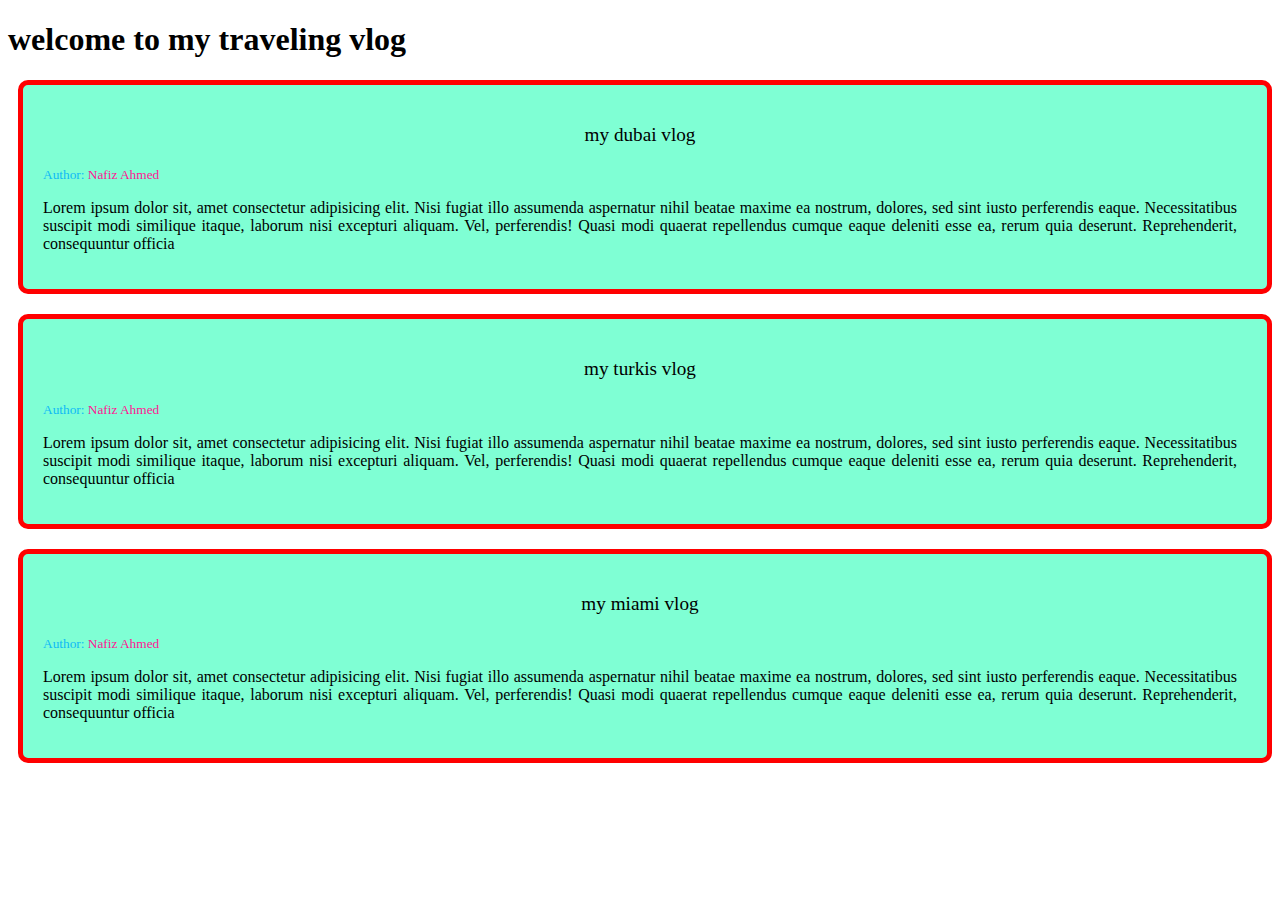
<file: index.html>
<!DOCTYPE html>
<html lang="en">
<head>
    <meta charset="UTF-8">
    <meta http-equiv="X-UA-Compatible" content="IE=edge">
    <meta name="viewport" content="width=device-width, initial-scale=1.0">
    <title>my traveling vlog</title>
   
    <style> 
    small{ 
        color:rgb(14, 186, 244) ;
    }
    .dubai{
        background-color: aquamarine;
        margin:20px,10px,100px;
        margin-top:10px;
        margin-left: 10px;
        margin-top: 20px;
        border-radius: 10px;
        border: 5px solid red;
       padding: 20px 30px;
       padding-left: 20px;
       text-align: justify;
    
    }
    .intro{
        font-size: larger;
        text-align: center;
        font-weight: 500;
    }
     
    .author{
        color: deeppink;
    }
    </style>
</head>
<body>
   <h1>welcome to my traveling  vlog</h1>
  <div class="dubai"> 
     <h3 class="intro">my dubai vlog</h3>
    <small>Author: <span class="author">Nafiz Ahmed</span></small>
    <p>
        Lorem ipsum dolor sit, amet consectetur adipisicing elit. Nisi fugiat illo assumenda aspernatur nihil beatae maxime ea nostrum, dolores, sed sint iusto perferendis eaque. Necessitatibus suscipit modi similique itaque, laborum nisi excepturi aliquam. Vel, perferendis! Quasi modi quaerat repellendus cumque eaque deleniti esse ea, rerum quia deserunt. Reprehenderit, consequuntur officia
    </p>
  </div>
  <div class="dubai">

      <h3 class="intro">my turkis vlog</h3>
      <small>Author: <span class="author">Nafiz Ahmed</span></small>
      <p>
          Lorem ipsum dolor sit, amet consectetur adipisicing elit. Nisi fugiat illo assumenda aspernatur nihil beatae maxime ea nostrum, dolores, sed sint iusto perferendis eaque. Necessitatibus suscipit modi similique itaque, laborum nisi excepturi aliquam. Vel, perferendis! Quasi modi quaerat repellendus cumque eaque deleniti esse ea, rerum quia deserunt. Reprehenderit, consequuntur officia
      </p>
 </div >
  <div class="dubai">

    <h3 class="intro">my miami vlog</h3>
    <small>Author: <span class="author">Nafiz Ahmed</span></small>
    <p>
        Lorem ipsum dolor sit, amet consectetur adipisicing elit. Nisi fugiat illo assumenda aspernatur nihil beatae maxime ea nostrum, dolores, sed sint iusto perferendis eaque. Necessitatibus suscipit modi similique itaque, laborum nisi excepturi aliquam. Vel, perferendis! Quasi modi quaerat repellendus cumque eaque deleniti esse ea, rerum quia deserunt. Reprehenderit, consequuntur officia
    </p>
  
</div> 
</body>
</html>
</file>
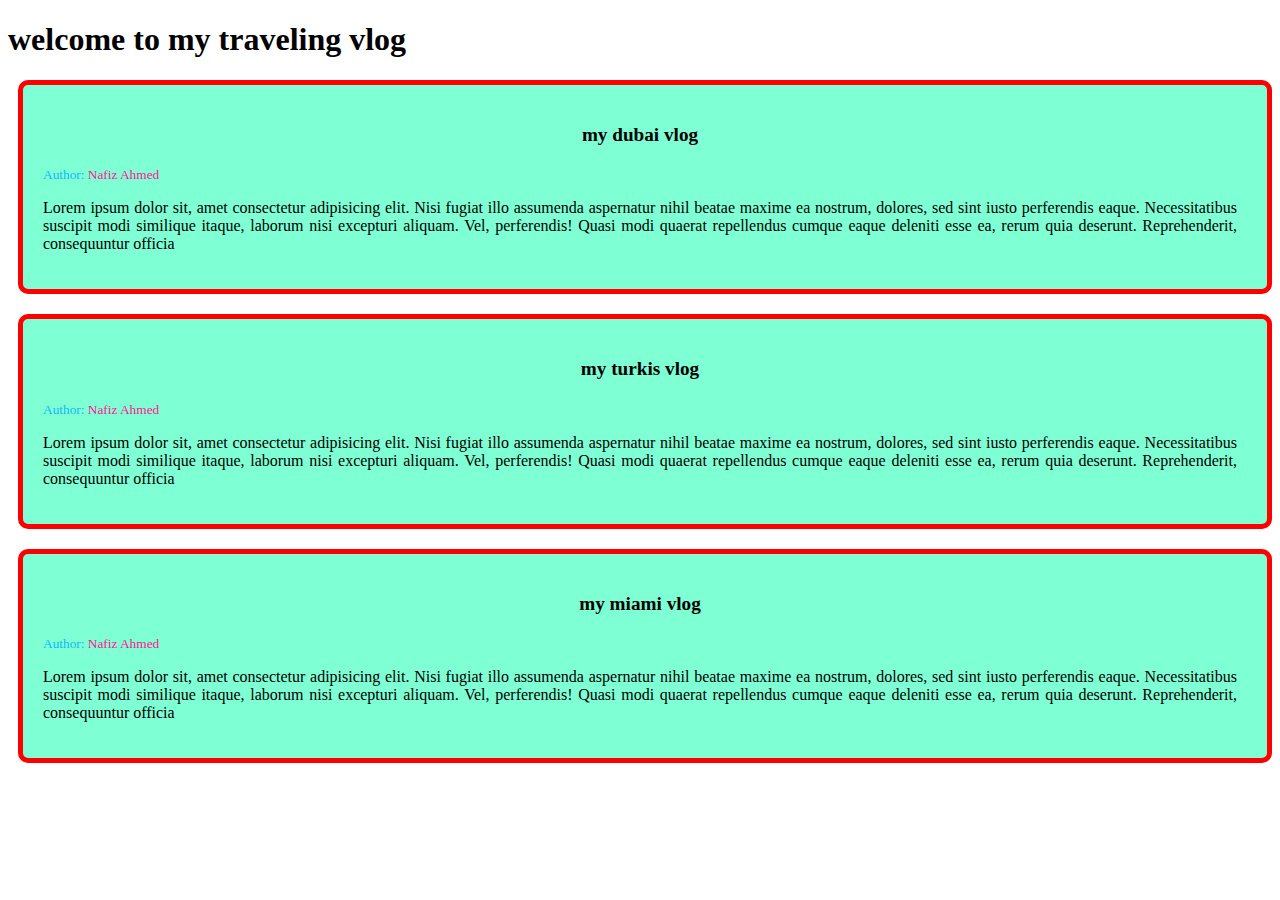
<file: practise2.html>
<!DOCTYPE html>
<html lang="en">
<head>
    <meta charset="UTF-8">
    <meta http-equiv="X-UA-Compatible" content="IE=edge">
    <meta name="viewport" content="width=device-width, initial-scale=1.0">
    <title>my traveling vlog</title>
   
    <style> 
    small{ 
        color:rgb(14, 186, 244) ;
    }
    .dubai{
        background-color: aquamarine;
        margin:20px,10px,100px;
        margin-top:10px;
        margin-left: 10px;
        margin-top: 20px;
        border-radius: 10px;
        border: 5px solid red;
       padding: 20px 30px;
       padding-left: 20px;
       text-align: justify;
    
    }
    .intro{
        font-size: larger;
        text-align: center;
      
    }
     
    .author{
        color: deeppink;
    }
    </style>
</head>
<body>
   <h1>welcome to my traveling  vlog</h1>
  <div class="dubai"> 
     <h3 class="intro">my dubai vlog</h3>
    <small>Author: <span class="author">Nafiz Ahmed</span></small>
    <p>
        Lorem ipsum dolor sit, amet consectetur adipisicing elit. Nisi fugiat illo assumenda aspernatur nihil beatae maxime ea nostrum, dolores, sed sint iusto perferendis eaque. Necessitatibus suscipit modi similique itaque, laborum nisi excepturi aliquam. Vel, perferendis! Quasi modi quaerat repellendus cumque eaque deleniti esse ea, rerum quia deserunt. Reprehenderit, consequuntur officia
    </p>
  </div>
  <div class="dubai">

      <h3 class="intro">my turkis vlog</h3>
      <small>Author: <span class="author">Nafiz Ahmed</span></small>
      <p>
          Lorem ipsum dolor sit, amet consectetur adipisicing elit. Nisi fugiat illo assumenda aspernatur nihil beatae maxime ea nostrum, dolores, sed sint iusto perferendis eaque. Necessitatibus suscipit modi similique itaque, laborum nisi excepturi aliquam. Vel, perferendis! Quasi modi quaerat repellendus cumque eaque deleniti esse ea, rerum quia deserunt. Reprehenderit, consequuntur officia
      </p>
 </div >
  <div class="dubai">

    <h3 class="intro">my miami vlog</h3>
    <small>Author: <span class="author">Nafiz Ahmed</span></small>
    <p>
        Lorem ipsum dolor sit, amet consectetur adipisicing elit. Nisi fugiat illo assumenda aspernatur nihil beatae maxime ea nostrum, dolores, sed sint iusto perferendis eaque. Necessitatibus suscipit modi similique itaque, laborum nisi excepturi aliquam. Vel, perferendis! Quasi modi quaerat repellendus cumque eaque deleniti esse ea, rerum quia deserunt. Reprehenderit, consequuntur officia
    </p>
  
</div> 
</body>
</html>
</file>
